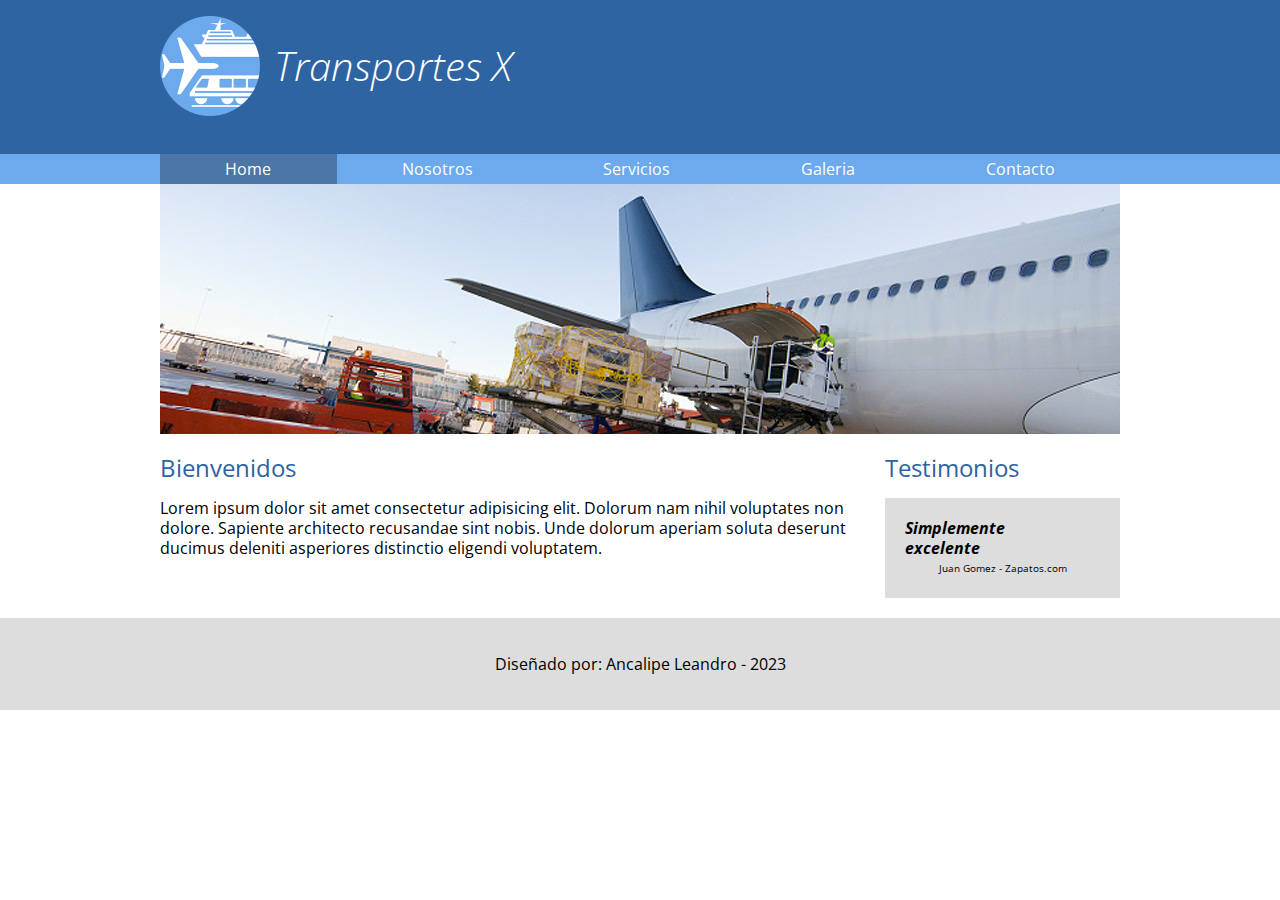
<file: index.html>
<!DOCTYPE html>
<html lang="en">
<head>
    <meta charset="UTF-8">
    <meta name="viewport" content="width=device-width, initial-scale=1.0">
    <title>Transportes 2023</title>
    <link href="https://fonts.googleapis.com/css2?family=Mooli&family=Open+Sans:wght@300;400;700&family=Patrick+Hand&family=Roboto:ital,wght@0,300;0,500;1,900&display=swap" rel="stylesheet">
    <link rel="stylesheet" href="css/normalize.css">
    <link rel="stylesheet" href="css/transportes.css">
</head>
<body>
    <header>
      <div class="logo holder">
        <img src="img/logo.png" alt="logo transportes" width="100">
        <h1>Transportes X</h1>
      </div>
    </header>

    <nav>
       <ul class="holder">
        <li><a class="activo" href="index.html">Home</a></li>
        <li><a href="nosotros.html">Nosotros</a></li>
        <li><a href="servicios.html">Servicios</a></li>
        <li><a href="galeria.html">Galeria</a></li>
        <li><a href="contacto.html">Contacto</a></li>
       </ul>
    </nav>

    <main class="holder">
        <div class="homeimg">
            <img src="img/home/img01.jpg" alt="avion">
        </div>

        <div class="columna">
            <section class="bienvenidos">
             <h2>Bienvenidos</h2>
             <p>Lorem ipsum dolor sit amet consectetur adipisicing elit. Dolorum nam nihil voluptates non dolore. Sapiente architecto recusandae sint nobis. Unde dolorum aperiam soluta deserunt ducimus deleniti asperiores distinctio eligendi voluptatem.</p>
            </section>

            <section class="testimonios">
               <h2>Testimonios</h2>
               <div class="testimonio">
                <span class="cita">Simplemente<br> excelente <br></span>
                <span class="autor">Juan Gomez - Zapatos.com</span>
               </div>
            </section>
        </div>
     </main>

    <footer>
      <p>Diseñado por: Ancalipe Leandro - 2023 </p>
    </footer>
</body>
</html>
</file>
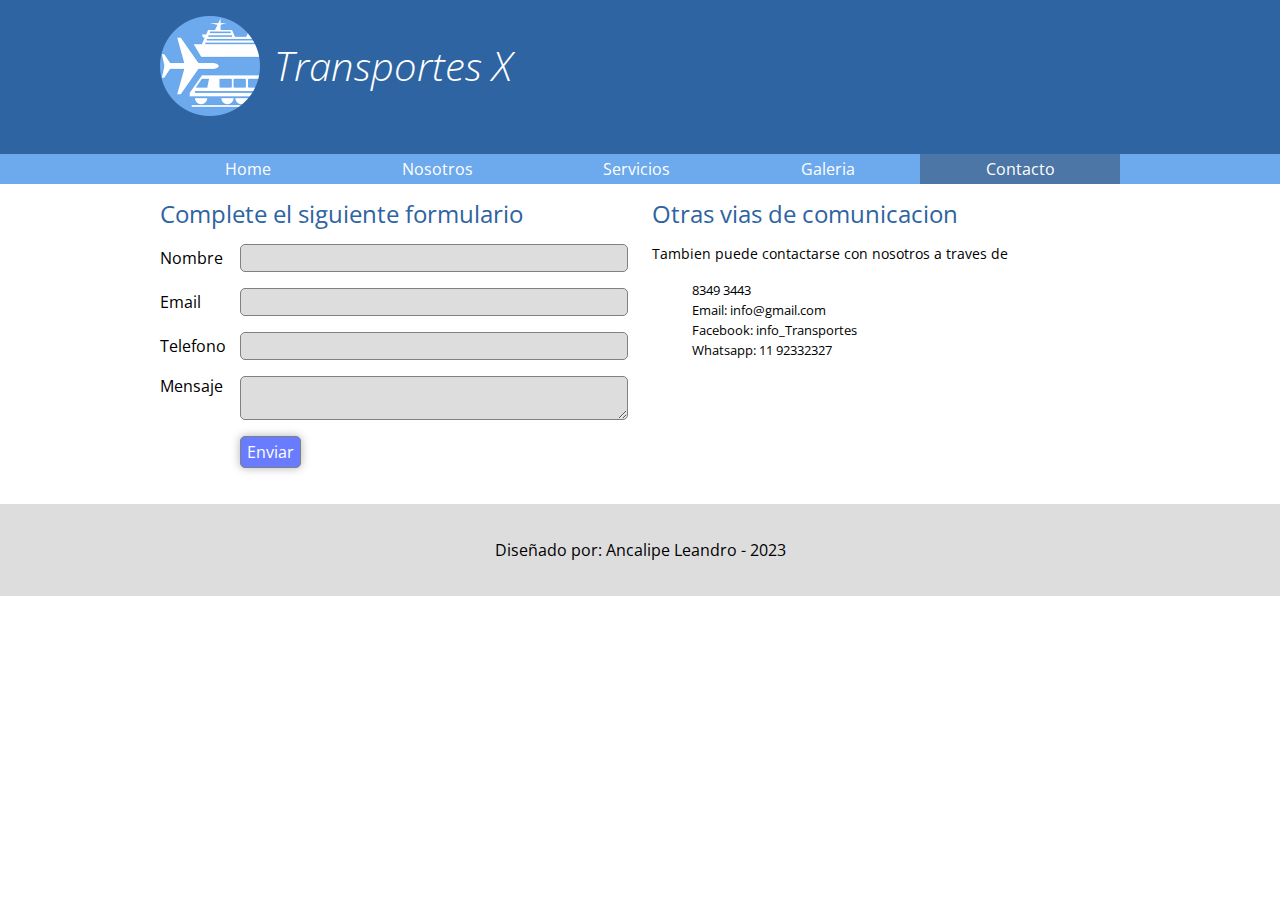
<file: contacto.html>
<!DOCTYPE html>
<html lang="en">
<head>
    <meta charset="UTF-8">
    <meta name="viewport" content="width=device-width, initial-scale=1.0">
    <title>Transportes 2023</title>
    <link href="https://fonts.googleapis.com/css2?family=Mooli&family=Open+Sans:wght@300;400;700&family=Patrick+Hand&family=Roboto:ital,wght@0,300;0,500;1,900&display=swap" rel="stylesheet">
    <link rel="stylesheet" href="css/normalize.css">
    <link rel="stylesheet" href="css/transportes.css">
    <link rel="stylesheet" href="https://cdnjs.cloudflare.com/ajax/libs/font-awesome/6.4.2/css/all.min.css" integrity="sha512-z3gLpd7yknf1YoNbCzqRKc4qyor8gaKU1qmn+CShxbuBusANI9QpRohGBreCFkKxLhei6S9CQXFEbbKuqLg0DA==" crossorigin="anonymous" referrerpolicy="no-referrer" />
</head>
<body>
    <header>
      <div class="logo holder">
        <img src="img/logo.png" alt="logo transportes" width="100">
        <h1>Transportes X</h1>
      </div>
    </header>

    <nav>
       <ul class="holder">
        <li><a href="index.html">Home</a></li>
        <li><a  href="nosotros.html">Nosotros</a></li>
        <li><a href="servicios.html">Servicios</a></li>
        <li><a href="galeria.html">Galeria</a></li>
        <li><a class="activo" href="contacto.html">Contacto</a></li>
       </ul>
    </nav>

    <main class="holder contacto">
        <div>
            <h2> Complete el siguiente formulario</h2>
            <form action="" class="formulario">

                <p>
                    <label for="">Nombre</label>
                    <input type="text">
                </p>
                <p>
                    <label for="">Email</label>
                    <input type="text">
                </p>
                <p>
                    <label for="">Telefono</label>
                    <input type="text">
                </p>
                <p>
                    <label for="" class="arriba">Mensaje</label>
                    <textarea ></textarea>
                </p>
                <p><input type="submit" value="Enviar"></p>

            </form>
        </div>
        <div class="datos">
            <h2>Otras vias de comunicacion</h2>
            <p>Tambien puede contactarse con nosotros a traves de </p>
            <ul>
                <li><i class="fa-solid fa-phone"></i> 8349 3443</li>
                <li>Email: info@gmail.com</li>
                <li>Facebook: info_Transportes</li>
                <li>Whatsapp: 11 92332327</li>
            </ul>
        </div>

    </main>

    <footer>
      <p>Diseñado por: Ancalipe Leandro - 2023 </p>
    </footer>
</body>
</html>
</file>
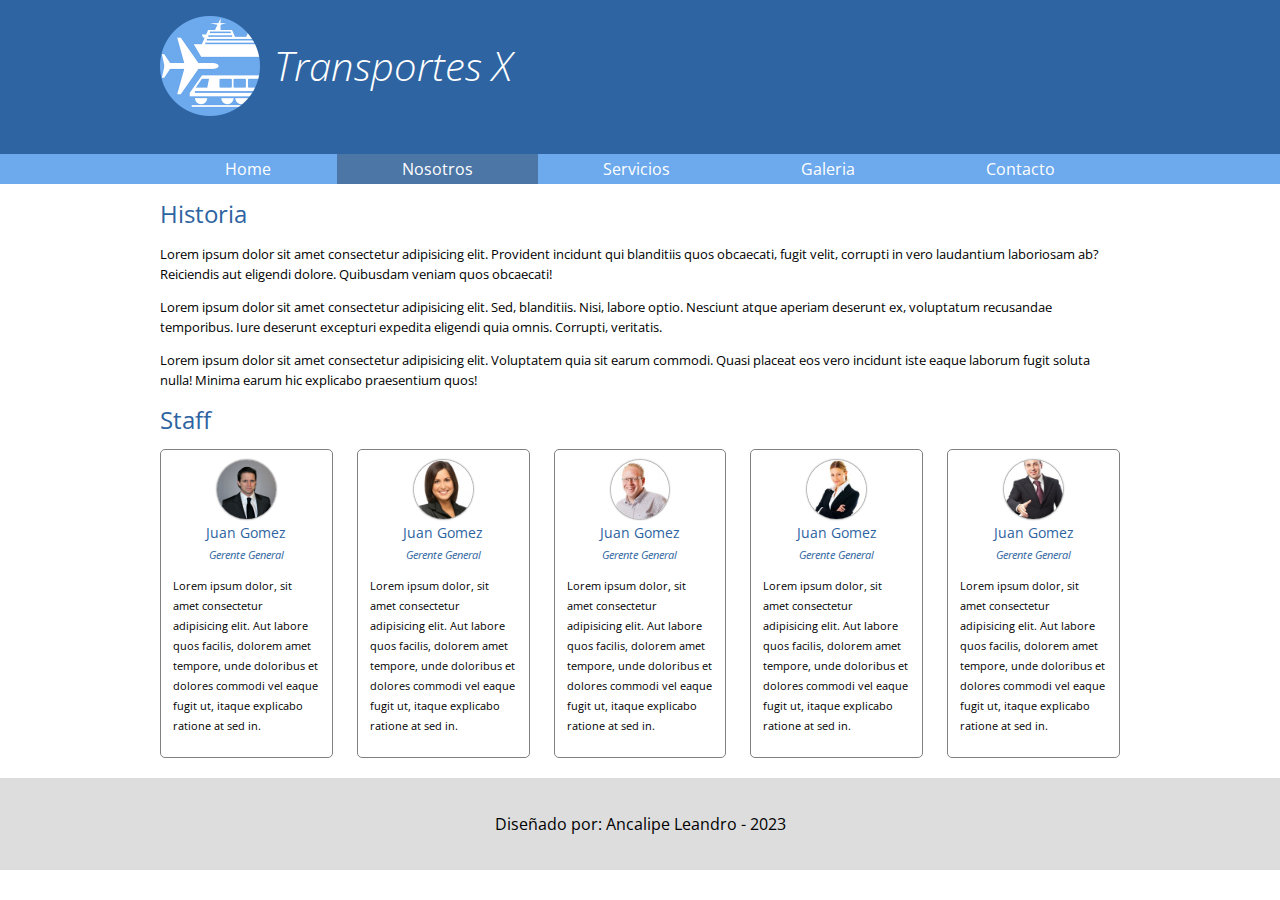
<file: nosotros.html>
<!DOCTYPE html>
<html lang="en">
<head>
    <meta charset="UTF-8">
    <meta name="viewport" content="width=device-width, initial-scale=1.0">
    <title>Transportes 2023</title>
    <link href="https://fonts.googleapis.com/css2?family=Mooli&family=Open+Sans:wght@300;400;700&family=Patrick+Hand&family=Roboto:ital,wght@0,300;0,500;1,900&display=swap" rel="stylesheet">
    <link rel="stylesheet" href="css/normalize.css">
    <link rel="stylesheet" href="css/transportes.css">
</head>
<body>
    <header>
      <div class="logo holder">
        <img src="img/logo.png" alt="logo transportes" width="100">
        <h1>Transportes X</h1>
      </div>
    </header>

    <nav>
       <ul class="holder">
        <li><a href="index.html">Home</a></li>
        <li><a class="activo" href="nosotros.html">Nosotros</a></li>
        <li><a href="servicios.html">Servicios</a></li>
        <li><a href="galeria.html">Galeria</a></li>
        <li><a href="contacto.html">Contacto</a></li>
       </ul>
    </nav>

    <main class="holder">
        <section class="historia">
            <h2>Historia</h2>
            <p>Lorem ipsum dolor sit amet consectetur adipisicing elit. Provident incidunt qui blanditiis quos obcaecati, fugit velit, corrupti in vero laudantium laboriosam ab? Reiciendis aut eligendi dolore. Quibusdam veniam quos obcaecati!</p>
            <p>Lorem ipsum dolor sit amet consectetur adipisicing elit. Sed, blanditiis. Nisi, labore optio. Nesciunt atque aperiam deserunt ex, voluptatum recusandae temporibus. Iure deserunt excepturi expedita eligendi quia omnis. Corrupti, veritatis.</p>
            <p>Lorem ipsum dolor sit amet consectetur adipisicing elit. Voluptatem quia sit earum commodi. Quasi placeat eos vero incidunt iste eaque laborum fugit soluta nulla! Minima earum hic explicabo praesentium quos!</p>
        </section>
        <section class="staff">
            <h2>Staff</h2>
            <div class="personas">

                <div class="persona">
                    <img src="img/nosotros/nosotros1.jpg" alt="persona1">
                    <h5>Juan Gomez</h5>
                    <h6>Gerente General</h6>
                    <p>Lorem ipsum dolor, sit amet consectetur adipisicing elit. Aut labore quos facilis, dolorem amet tempore, unde doloribus et dolores commodi vel eaque fugit ut, itaque explicabo ratione at sed in.</p>
                </div>

                <div class="persona">
                    <img src="img/nosotros/nosotros2.jpg" alt="persona2">
                    <h5>Juan Gomez</h5>
                    <h6>Gerente General</h6>
                    <p>Lorem ipsum dolor, sit amet consectetur adipisicing elit. Aut labore quos facilis, dolorem amet tempore, unde doloribus et dolores commodi vel eaque fugit ut, itaque explicabo ratione at sed in.</p>
                </div>

                <div class="persona">
                    <img src="img/nosotros/nosotros3.jpg" alt="persona3">
                    <h5>Juan Gomez</h5>
                    <h6>Gerente General</h6>
                    <p>Lorem ipsum dolor, sit amet consectetur adipisicing elit. Aut labore quos facilis, dolorem amet tempore, unde doloribus et dolores commodi vel eaque fugit ut, itaque explicabo ratione at sed in.</p>
                </div>

                <div class="persona">
                    <img src="img/nosotros/nosotros4.jpg" alt="persona4">
                    <h5>Juan Gomez</h5>
                    <h6>Gerente General</h6>
                    <p>Lorem ipsum dolor, sit amet consectetur adipisicing elit. Aut labore quos facilis, dolorem amet tempore, unde doloribus et dolores commodi vel eaque fugit ut, itaque explicabo ratione at sed in.</p>
                </div>

                <div class="persona">
                    <img src="img/nosotros/nosotros5.jpg" alt="persona5">
                    <h5>Juan Gomez</h5>
                    <h6>Gerente General</h6>
                    <p>Lorem ipsum dolor, sit amet consectetur adipisicing elit. Aut labore quos facilis, dolorem amet tempore, unde doloribus et dolores commodi vel eaque fugit ut, itaque explicabo ratione at sed in.</p>
                </div>
            </div>
        </section>
        
     </main>

    <footer>
      <p>Diseñado por: Ancalipe Leandro - 2023 </p>
    </footer>
</body>
</html>
</file>
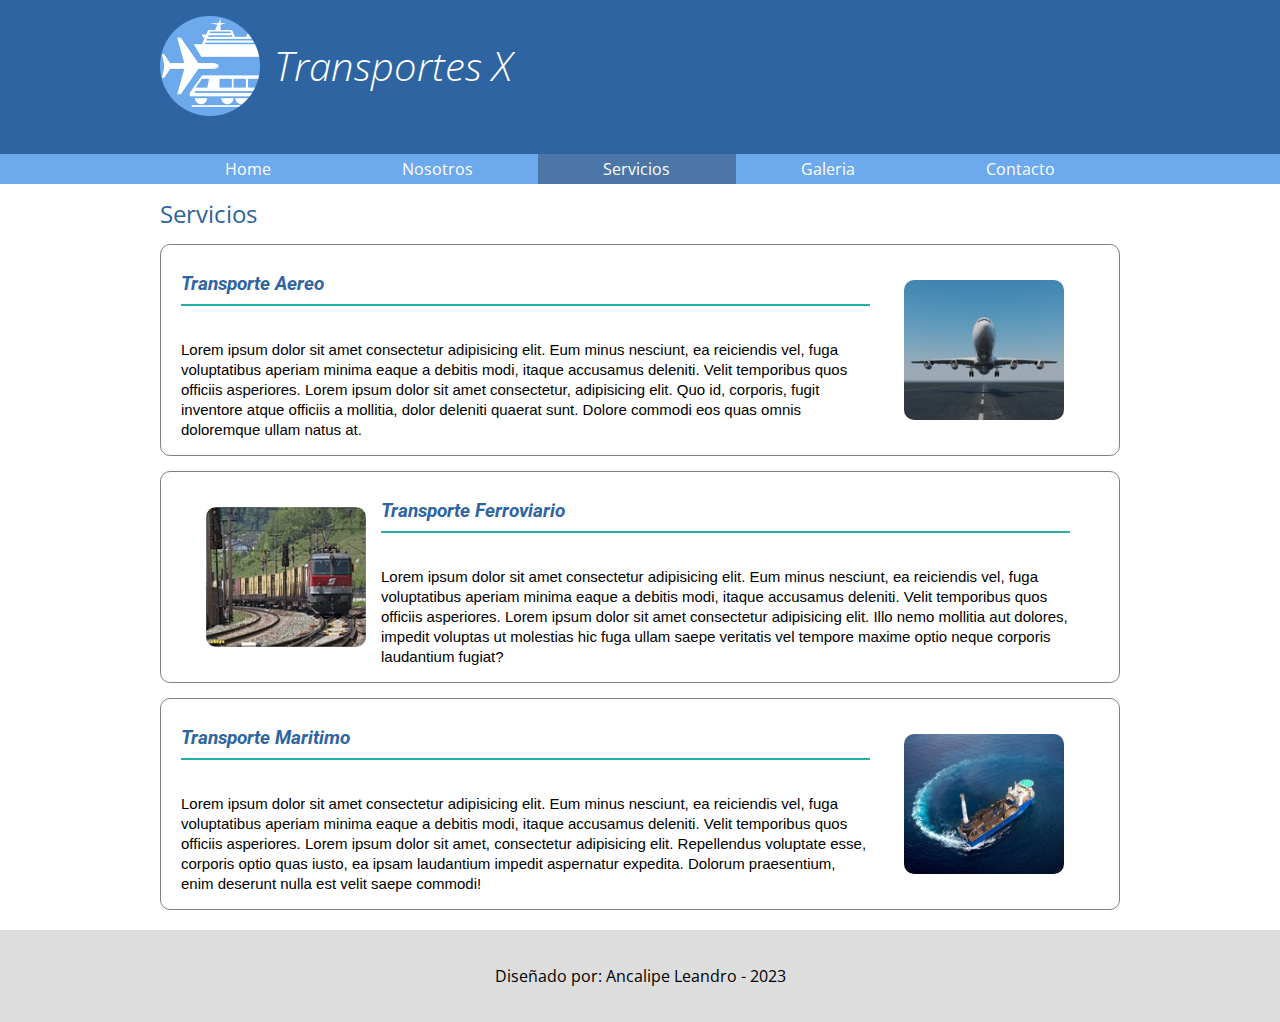
<file: servicios.html>
<!DOCTYPE html>
<html lang="en">
<head>
    <meta charset="UTF-8">
    <meta name="viewport" content="width=device-width, initial-scale=1.0">
    <title>Transportes 2023</title>
    <link href="https://fonts.googleapis.com/css2?family=Mooli&family=Open+Sans:wght@300;400;700&family=Patrick+Hand&family=Roboto:ital,wght@0,300;0,500;1,900&display=swap" rel="stylesheet">
    <link rel="stylesheet" href="css/normalize.css">
    <link rel="stylesheet" href="css/transportes.css">
</head>
<body>
    <header>
      <div class="logo holder">
        <img src="img/logo.png" alt="logo transportes" width="100">
        <h1>Transportes X</h1>
      </div>
    </header>

    <nav>
       <ul class="holder">
        <li><a href="index.html">Home</a></li>
        <li><a href="nosotros.html">Nosotros</a></li>
        <li><a class="activo" href="servicios.html">Servicios</a></li>
        <li><a href="galeria.html">Galeria</a></li>
        <li><a href="contacto.html">Contacto</a></li>
       </ul>
    </nav>

    <main class="holder">
        <h2>Servicios</h2>
         
        <div class="transporte1">
            <div class="aereo">
            <h3>Transporte Aereo</h3>
            <p>Lorem ipsum dolor sit amet consectetur adipisicing elit. Eum minus nesciunt, ea reiciendis vel, fuga voluptatibus aperiam minima eaque a debitis modi, itaque accusamus deleniti. Velit temporibus quos officiis asperiores. Lorem ipsum dolor sit amet consectetur, adipisicing elit. Quo id, corporis, fugit inventore atque officiis a mollitia, dolor deleniti quaerat sunt. Dolore commodi eos quas omnis doloremque ullam natus at.</p>
            </div>
            <img src="img/servicios/aereo.jpg" alt="aereo">
        </div>

        <div class="transporte2">
            <div class="ferro">
            <h3>Transporte Ferroviario</h3>
            <p>Lorem ipsum dolor sit amet consectetur adipisicing elit. Eum minus nesciunt, ea reiciendis vel, fuga voluptatibus aperiam minima eaque a debitis modi, itaque accusamus deleniti. Velit temporibus quos officiis asperiores. Lorem ipsum dolor sit amet consectetur adipisicing elit. Illo nemo mollitia aut dolores, impedit voluptas ut molestias hic fuga ullam saepe veritatis vel tempore maxime optio neque corporis laudantium fugiat?</p>
            </div>
            <img src="img/servicios/ferroviario.jpg" alt="ferro">
        </div>

        <div class="transporte3">
            <div class="maritimo">
            <h3>Transporte Maritimo</h3>
            <p>Lorem ipsum dolor sit amet consectetur adipisicing elit. Eum minus nesciunt, ea reiciendis vel, fuga voluptatibus aperiam minima eaque a debitis modi, itaque accusamus deleniti. Velit temporibus quos officiis asperiores. Lorem ipsum dolor sit amet, consectetur adipisicing elit. Repellendus voluptate esse, corporis optio quas iusto, ea ipsam laudantium impedit aspernatur expedita. Dolorum praesentium, enim deserunt nulla est velit saepe commodi!</p>
            </div>
            <img src="img/servicios/maritimo.jpg" alt="">
        </div>

     </main>

    <footer>
      <p>Diseñado por: Ancalipe Leandro - 2023 </p>
    </footer>
</body>
</html>
</file>
<file: css/transportes.css>
/*
font-family: 'Open Sans', sans-serif;*/

body {
    font-family: "Open Sans", sans-serif;
    font-size: 16px;
    line-height: 20px;
}

header {
    background-color: #2e64a1;
    padding: 16px 0;
}

header h1 {
    color: white;
    font-weight: 300;
    font-style: italic;
    font-size: 40px;
    display: inline-block;
    position: relative;
    bottom: 35px;
    margin-left: 10px;
}

nav {
    background-color: #6da9ed;
    /*margin-bottom: 20px;*/
}

nav ul {
    list-style: none;
    margin: 0;
    padding: 0;
    display: flex;
}

nav ul li {
    flex-grow: 1;
}

nav ul li a {
    color: white;
    text-decoration: none;
    padding: 5px 0;
    /*display: block;
    text-align: center;*/
    display: flex;
    justify-content: center;
    transition: all 0.5s ease;
}

nav ul li a:hover {
    background-color: rgba(0, 0, 0, 0.3) ;
}

nav ul li a.activo {
    background-color: #4c76a5;
}

footer {
    background-color: #ddd;
    padding: 20px 0;
    text-align: center;
    margin-top: 20px;
}

.holder {
    max-width: 960px;
    margin: 0 auto;
}

h2 {
    color: #2e64a1;
    font-weight: 400;
}

.homeimg img {
    max-width: 100%;
}

.columna {
    display: flex;
    gap: 20px;
    margin-bottom: 20px;
}
.bienvenidos {
    width: 75%;
}

.testimonios {
    width: 25%;
    height: 160px;
}

.testimonio {
    background-color: #ddd;
    box-sizing: border-box;
    padding: 20px;
}
.cita {
    font-weight: bold;
    font-style:italic;
    margin-bottom: 7px;
}

.autor {
    display: flex;
    justify-content: center;
    font-size: 10px;
}

/* FIN HOME */

/*INICIO NOSOTROS*/
.historia p {
    font-size: 13px;
}

.personas {
    display: flex;
    /*gap: 20px; */
    justify-content: space-between;
}
.persona {
    border: 1px solid gray;
    border-radius: 5px;
    width: 18%;
    text-align: center;
    padding: 10px 12px;
    box-sizing: border-box;
}

.persona img {
    border-radius: 50%;
    width: 40%;
    box-shadow: 0 0 2px black;
}

.persona h5,
.persona h6 {
    margin: 0;
    color: #2e64a1;
    font-weight: normal;
}

.persona h5 {
    font-size: 14px ;
}

.persona h6 {
    font-style: italic;
    margin-top: 2px;
}

.persona p {
    font-size: 11px;
    text-align: left;
}


/* FIN NOSOSTROS*/

/*INICIO CONTACTO */

.contacto {
    display: flex;
    gap: 24px;
}

.contacto div {
    width: 100%;
}

.datos p {
    font-size: 14px;
}

.datos ul li {
    font-size: 13px;
    list-style: none;
}

.formulario p {
    display: flex;
 } /*se acomodan los elementos uno al lado del otro */

.formulario p input ,
.formulario p textarea {
    width: 100%;
    background-color: #ddd;
    border-radius: 5px;
    border: 1px solid grey;
    font-size: 14px;
    padding: 5px 10px;
}

.formulario p label {
    min-width: 80px;
    display: flex;
    align-items: center;
}
.formulario p:nth-child(4) {
      align-items: start;
}

.formulario input[type="submit"] {
    background:#697CFF ;
    color: white;
    box-shadow: 0 0 10px rgba(0, 0, 0, 0.3);
    font-size: 16px;
    padding: 6px;
    width: auto;
    cursor: pointer;
    position: relative;
    left: 80px;
    transition: all 0.3s ease;
}

.formulario input[type="submit"]:hover {
    background:#2e64a1 ;
}



/* nth-child(odd): impares
   nth-child(even): pares

.formulario textarea {
    height: 150px;
    resize: none;
}

/*.formulario p label.arriba {
    align-items: flex-start;
} */
/*FIN CONTACTO */

/*INICIO SERVICIOS*/
.transporte1, .transporte2, .transporte3 {
    display: flex;
    border: 1px solid grey;
    margin: 15px 0;
    border-radius: 10px;
    position: relative;
    padding: 0 20px;
}
.transporte1 img,
.transporte2 img,
.transporte3 img {
    border-radius: 10px;
    width: 160px;
    height: 140px;
    position: absolute;
}

.transporte1 img,
.transporte3 img {
    right: 55px;
    top: 35px;
}

.transporte2 img {
    left: 45px;
    top: 35px;
}

.ferro {
    left: 200px;
    position: relative;
}

.ferro h3 {
    position: relative;
}

h3 {
    font-size: 19px;
    color: #2e64a1;
    font-style: italic;
    border-bottom: 2px solid lightseagreen;
    padding: 10px 0;
    font-family: "Roboto", sans-serif ;
}

.aereo, .ferro, .maritimo {
    width: 75%;
    display: flex;
    flex-direction: column;
}

.aereo, .ferro, .maritimo p {
    font-size: 15px;
    font-family: 'Gill Sans', 'Gill Sans MT', Calibri, 'Trebuchet MS', sans-serif;
}


/*FIN SERVICIOS*/

@media screen and (max-width:768px) {
    .holder {
        padding: 0 10px;
    }
    nav ul.holder {
     padding: 0;
    }
}
@media screen and (max-width:550px) {
   .columna {
    flex-direction: column;
   }

   .bienvenidos, 
   .testimonios {
    width: 100%;
   }

   .testimonio {
    max-width: 220px;
    margin: 0 auto;
   }

   .personas {
    flex-wrap: wrap;
   }

   .persona {
    width: 47%;
    margin-bottom: 10px;
   }

   .contacto {
    flex-direction: column;
   }

   header .holder {
    display: flex;
    align-items: center;
    justify-content: center;
   }

   header h1 {
    position: static;
   }

   header .logo img {
    max-width: 80px;
   }

   nav ul.holder {
    flex-direction: column;
    padding: 0;
   }
}

@media screen and (max-width:320px) {
    header .holder {
        flex-direction: column;
    }

    header h1 {
        margin: 10px;
        font-size: 20px;
    }
}
</file>
